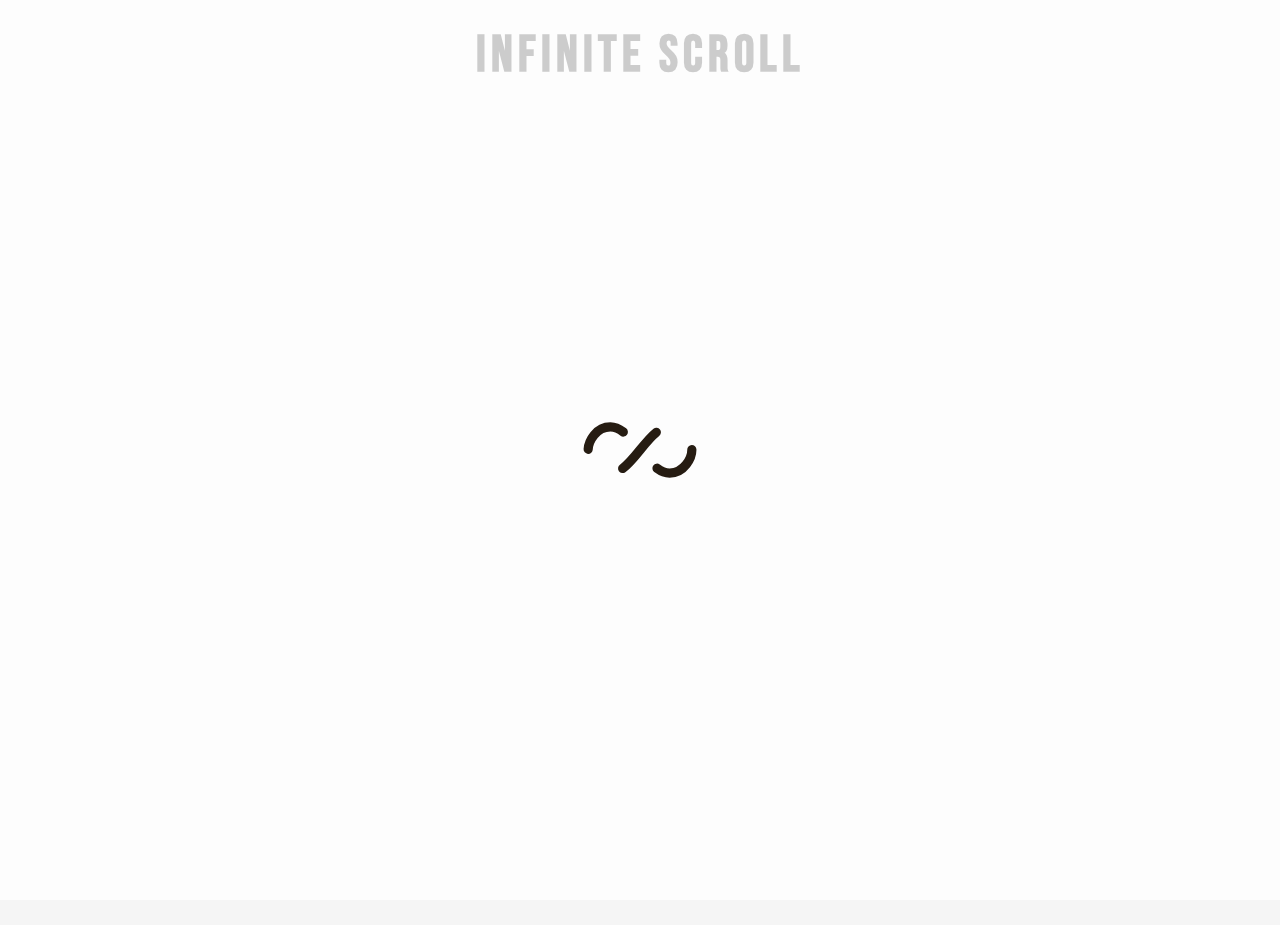
<file: 2-Infinite Scroll/index.html>
<!DOCTYPE html>
<html lang="en">
  <head>
    <meta charset="UTF-8" />
    <meta http-equiv="X-UA-Compatible" content="IE=edge" />
    <meta name="viewport" content="width=device-width, initial-scale=1.0" />
    <title>Infinite Scroll</title>
    <link rel="shortcut icon" href="assets/favicon.png" type="image/x-icon" />
    <link rel="stylesheet" href="style.css" />
  </head>
  <body>
    <!-- Title -->
    <h1>INFINITE Scroll</h1>
    <!-- Loader -->
    <div class="loader" id="loader">
      <img src="assets/loader.svg" alt="loader" />
    </div>
    <!-- Image Container -->
    <div class="image-container" id="image-container"></div>

    <!--Script-->
    <script src="script.js"></script>
  </body>
</html>
</file>
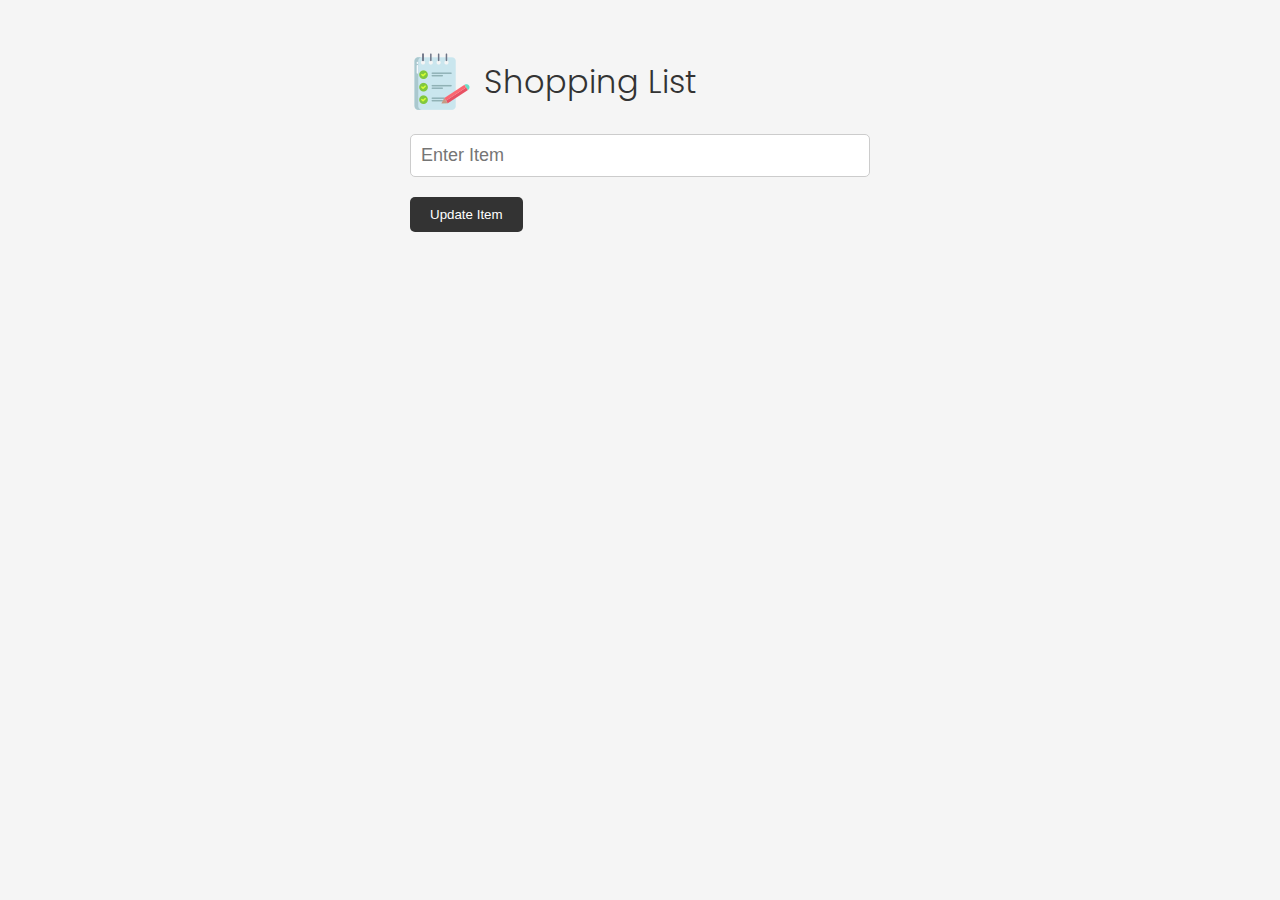
<file: 4-Shopping List/index.html>
<!DOCTYPE html>
<html lang="en">
  <head>
    <meta charset="UTF-8" />
    <meta http-equiv="X-UA-Compatible" content="IE=edge" />
    <meta name="viewport" content="width=device-width, initial-scale=1.0" />
    <link
      rel="stylesheet"
      href="https://cdnjs.cloudflare.com/ajax/libs/font-awesome/6.1.2/css/all.min.css"
      integrity="sha512-1sCRPdkRXhBV2PBLUdRb4tMg1w2YPf37qatUFeS7zlBy7jJI8Lf4VHwWfZZfpXtYSLy85pkm9GaYVYMfw5BC1A=="
      crossorigin="anonymous"
      referrerpolicy="no-referrer"
    />
    <link rel="stylesheet" href="style.css" />
    <title>Shopping List</title>
  </head>
  <body>
    <div class="container">
      <header>
        <img src="images/note.png" alt="" />
        <h1>Shopping List</h1>
      </header>
      <form id="item-form">
        <div class="form-control">
          <input
            type="text"
            class="form-input"
            id="item-input"
            name="item"
            placeholder="Enter Item"
          />
        </div>
        <div class="form-control">
          <button type="submit" class="btn">
            <i class="fa-solid fa-plus"></i> Add Item
          </button>
        </div>
      </form>

      <div class="filter">
        <input
          type="text"
          class="form-input-filter"
          id="filter"
          placeholder="Filter Items"
        />
      </div>

      <ul id="item-list" class="items">
        <!-- <li>
          Apples
          <button class="remove-item btn-link text-red">
            <i class="fa-solid fa-xmark"></i>
          </button>
        </li>
        <li>
          Orange Juice
          <button class="remove-item btn-link text-red">
            <i class="fa-solid fa-xmark"></i>
          </button>
        </li>
        <li>
          Oreos
          <button class="remove-item btn-link text-red">
            <i class="fa-solid fa-xmark"></i>
          </button>
        </li>
        <li>
          Milk
          <button class="remove-item btn-link text-red">
            <i class="fa-solid fa-xmark"></i>
          </button>
        </li> -->
      </ul>

      <button id="clear" class="btn-clear">Clear All</button>
    </div>

    <script src="script.js"></script>
  </body>
</html>
</file>
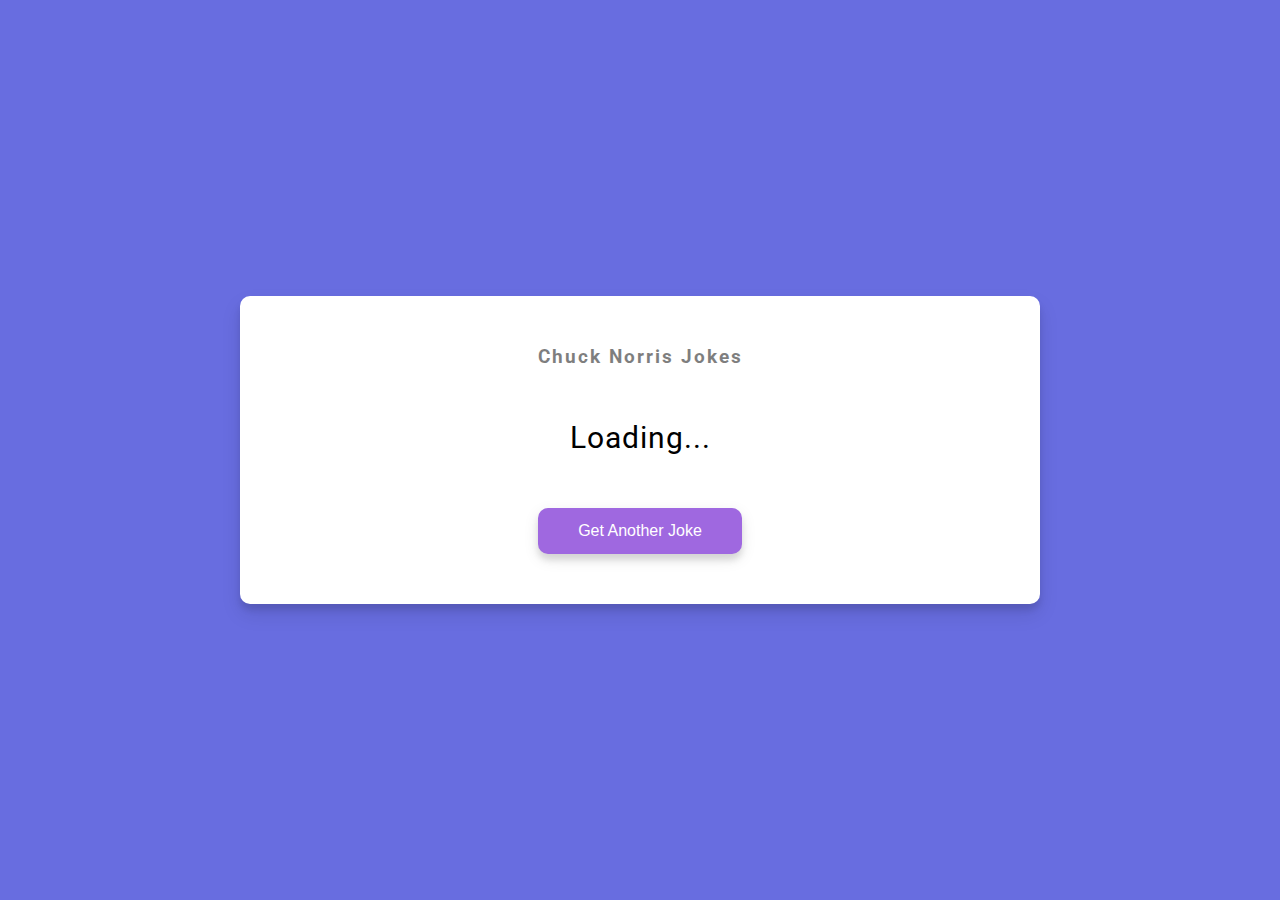
<file: 6-Joke-Generator/index.html>
<!DOCTYPE html>
<html lang="en">
  <head>
    <meta charset="UTF-8" />
    <meta name="viewport" content="width=device-width, initial-scale=1.0" />
    <link rel="stylesheet" href="style.css" />
    <title>Chuck Jokes</title>
  </head>
  <body>
    <div class="container">
      <h3>Chuck Norris Jokes</h3>
      <div id="joke" class="joke">Loading...</div>
      <button id="joke-btn" class="btn">Get Another Joke</button>
    </div>
    <script src="script.js"></script>
  </body>
</html>
</file>
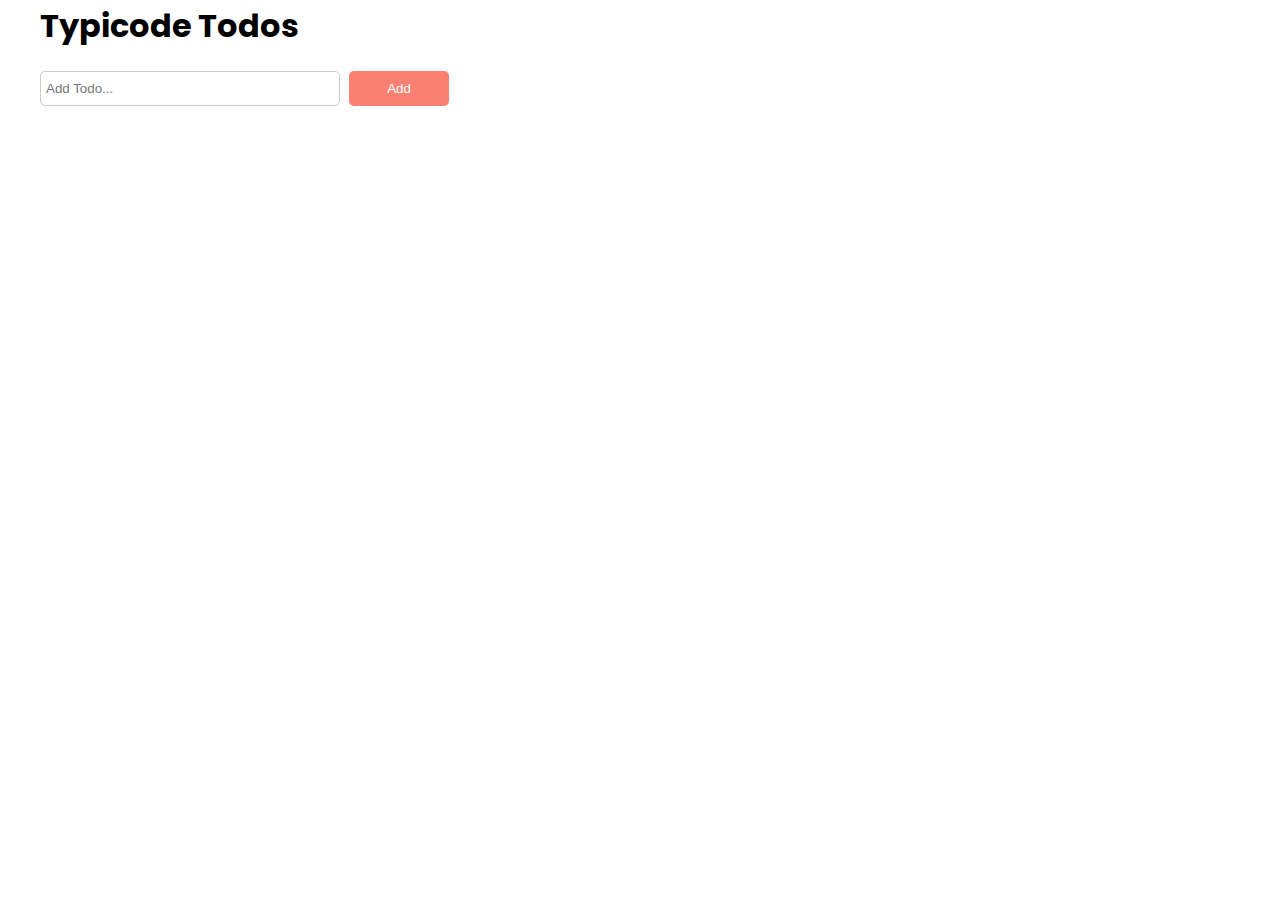
<file: 8-Typicode-Todos-Mini-Project/index.html>
<!DOCTYPE html>
<html lang="en">
  <head>
    <meta charset="UTF-8" />
    <meta http-equiv="X-UA-Compatible" content="IE=edge" />
    <meta name="viewport" content="width=device-width, initial-scale=1.0" />
    <link rel="stylesheet" href="style.css" />
    <title>Typicode Todos</title>
  </head>
  <body>
    <div class="container">
      <header>
        <h1>Typicode Todos</h1>
      </header>
      <main>
        <form id="todo-form">
          <input type="text" id="title" placeholder="Add Todo..." />
          <button type="submit">Add</button>
        </form>

        <div id="todo-list"></div>
      </main>
    </div>

    <script src="./script.js"></script>
  </body>
</html>
</file>
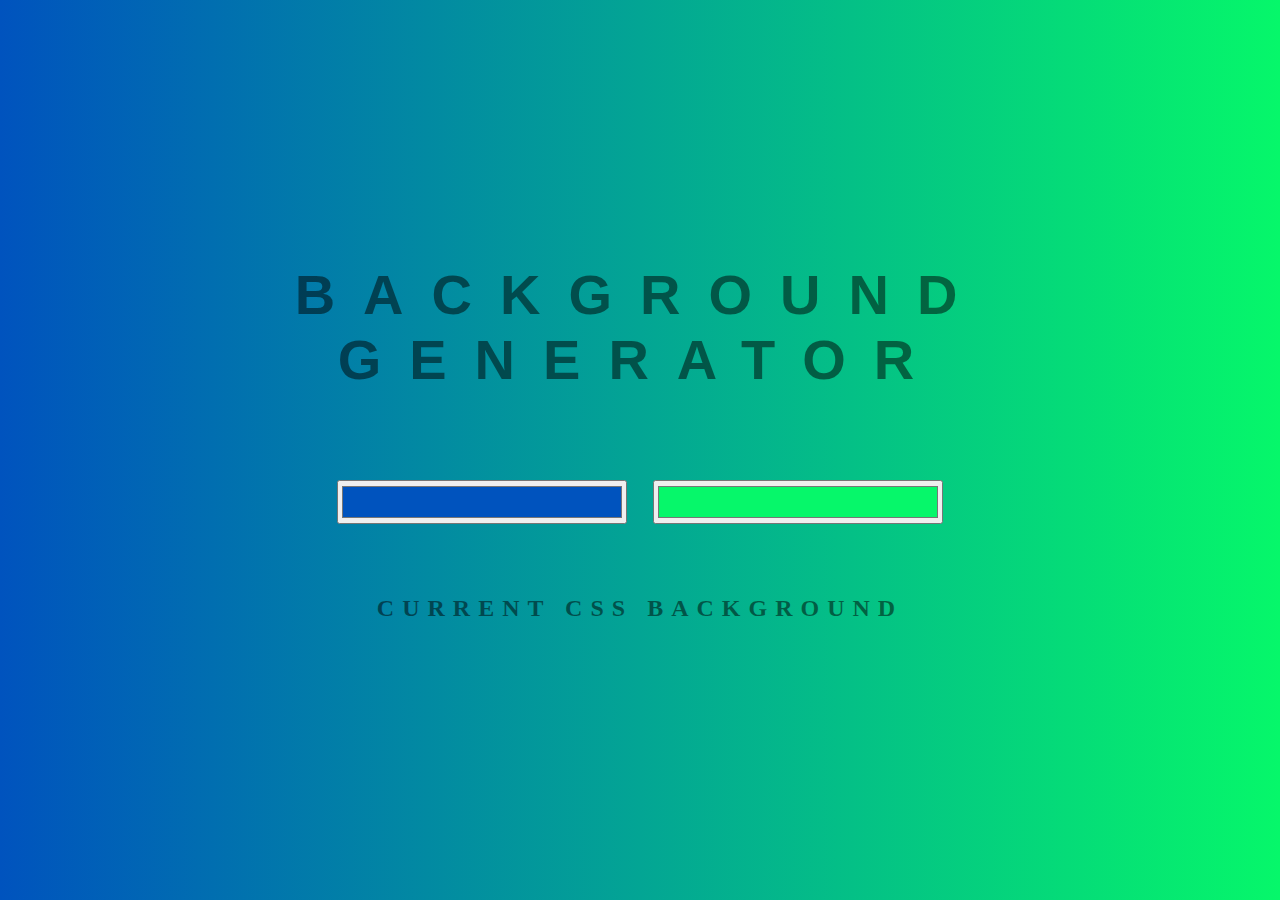
<file: 1-Background Generator/gradientgenerator/index.html>
<!DOCTYPE html>
<html>
<head>
	<title>Gradient Background</title>
	<link rel="stylesheet" type="text/css" href="style.css">
</head>
<body id="gradient">
	<h1>Background Generator</h1>
	<div class="picker">
	<input class="color" type="color" value="#0053BE">
	<input class="color" type="color" value="#06F76A">
	</div>
	<h2>Current CSS Background</h2>
	<h3></h3>
	<script type="text/javascript" src="script.js"></script>
</body>
</html>
</file>
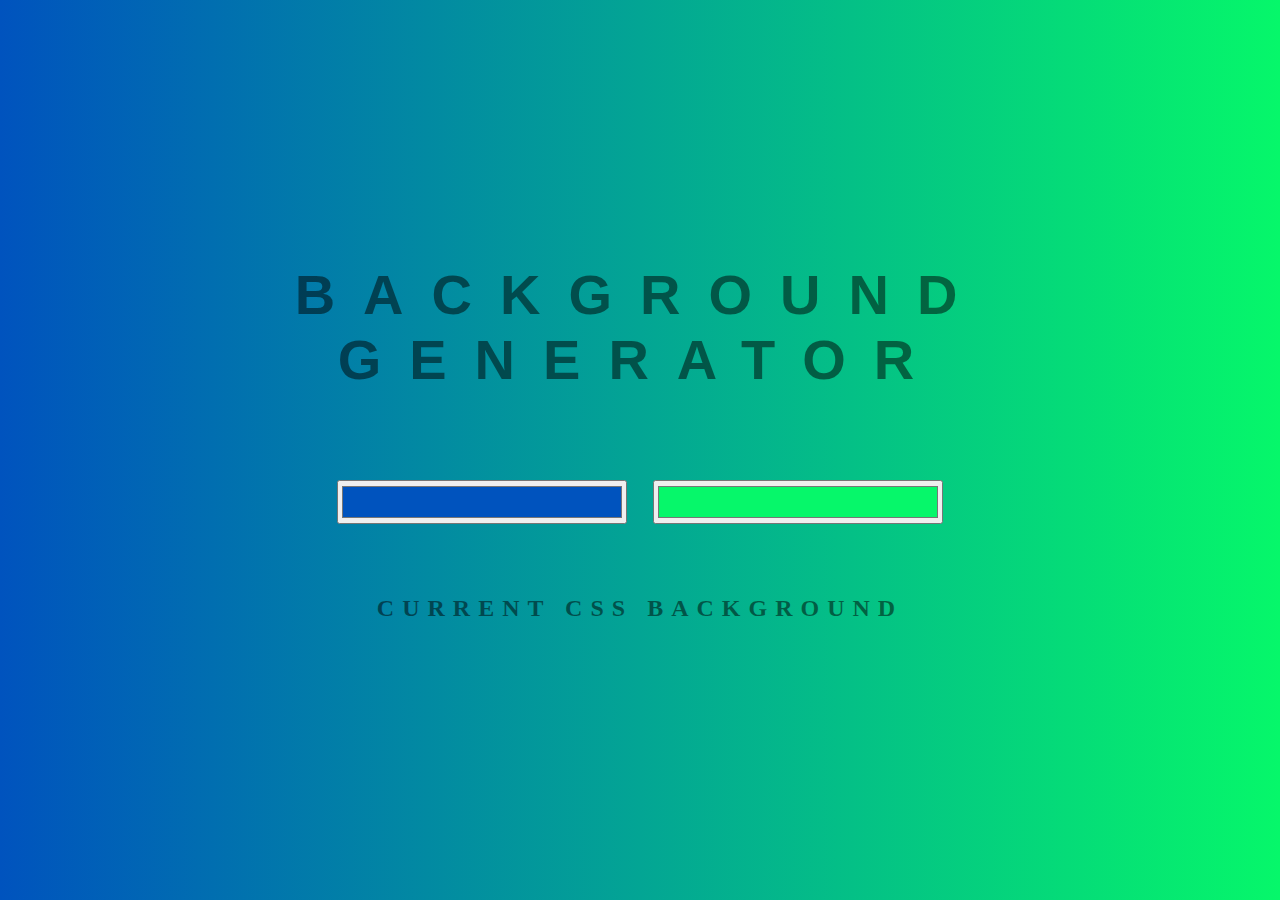
<file: 1-Background Generator/old version/index.html>
<!DOCTYPE html>
<html>
<head>
	<title>Gradient Background</title>
	<link rel="stylesheet" type="text/css" href="style.css">
</head>
<body id="gradient">
	<h1>Background Generator</h1>
	<div class="picker">
	<input class="color1" type="color" name="color1" value="#0053BE">
	<input class="color2" type="color" name="color2" value="#06F76A">
	</div>
	<h2>Current CSS Background</h2>
	<h3></h3>
	<script type="text/javascript" src="script.js"></script>
</body>
</html>
</file>
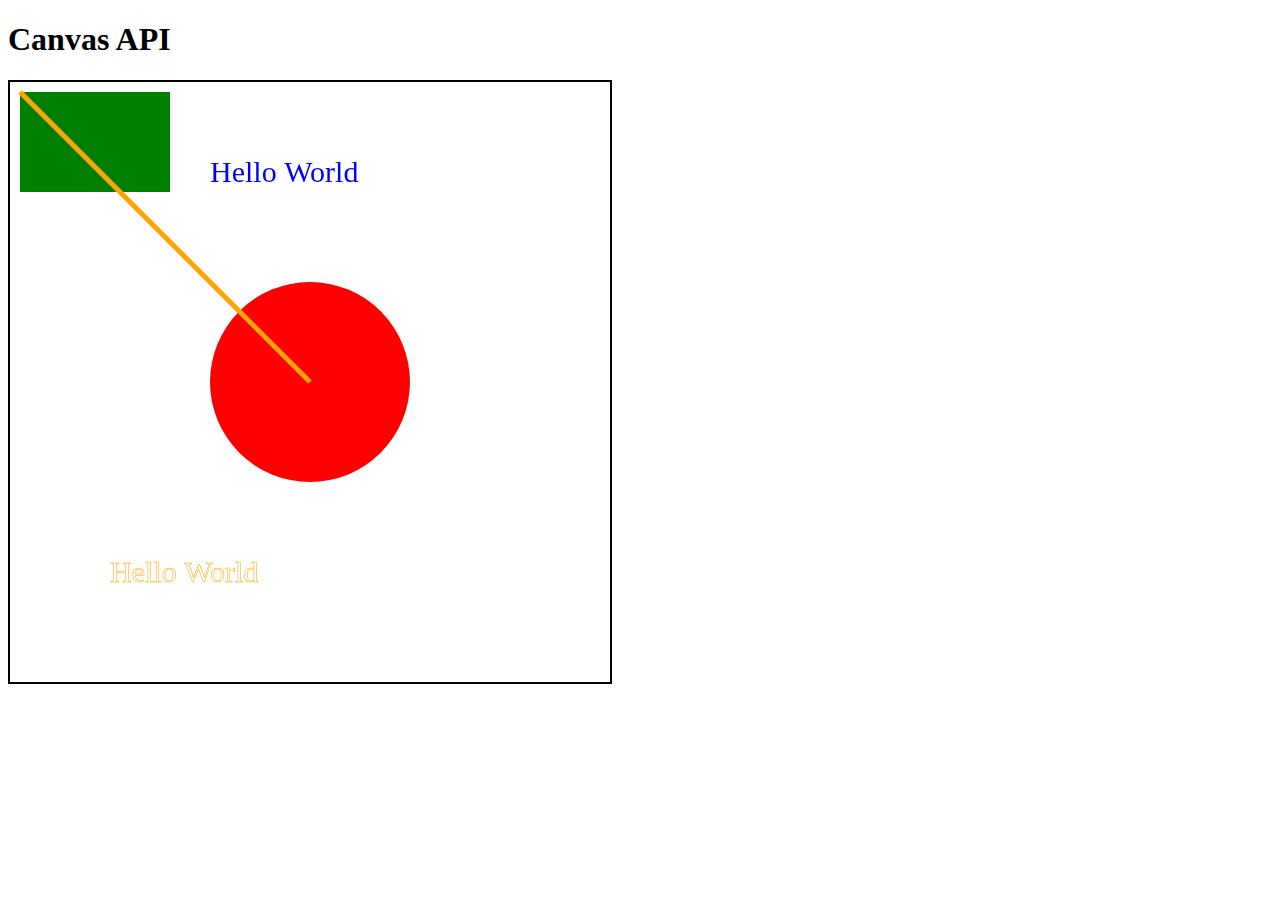
<file: Mini-Projects/2-Canvas/index.html>
<!DOCTYPE html>
<html lang="en">
  <head>
    <meta charset="UTF-8" />
    <meta http-equiv="X-UA-Compatible" content="IE=edge" />
    <meta name="viewport" content="width=device-width, initial-scale=1.0" />
    <script src="script.js" defer></script>
    <title>Canvas API</title>
    <style>
      #my-canvas{
        border: 2px solid black;
      }
    </style>
  </head>

  <body>
    <h1>Canvas API</h1>
    <canvas id="my-canvas" height="600" width="600"></canvas>
  </body>
</html>
</file>
<file: 2-Infinite Scroll/style.css>
@import url("https://fonts.googleapis.com/css2?family=Bebas+Neue&display=swap");

html {
  box-sizing: border-box;
}

body {
  margin: 0;
  min-height: 100vh;
  font-family: "Bebas Neue", cursive;
  background: whitesmoke;
}

h1 {
  text-align: center;
  margin: 25px 0 15px;
  font-size: 3.2rem;
  letter-spacing: 5px;
}

/* Loader */
.loader {
  position: fixed;
  top: 0;
  bottom: 0;
  left: 0;
  right: 0;
  background: rgba(255, 255, 255, 0.8);
}

.loader img {
  position: fixed;
  top: 50%;
  left: 50%;
  transform: translate(-50%, -50%);
}

/* Image Container */
.image-container {
  margin: 5%;
  display: grid;
  gap: 30px;
  grid-template-columns: repeat(auto-fit, minmax(600px, 1fr));
  grid-template-rows: 1fr;
}
.image-container img {
  width: 100%;
  height: 100%;
}

/* Media Queries */
@media screen and (max-width: 600px) {
  h1 {
    font-size: 25px;
  }
  .image-container {
    grid-template-columns: repeat(auto-fit, minmax(300px, 1fr));
  }
}
</file>
<file: 4-Shopping List/style.css>
@import url("https://fonts.googleapis.com/css2?family=Poppins:wght@300;400;700&display=swap");

*,
*::before,
*::after {
  margin: 0;
  padding: 0;
  box-sizing: border-box;
}

body {
  font-family: "Poppins", sans-serif;
  font-size: 16px;
  line-height: 1.5;
  color: #333;
  background-color: #f5f5f5;
}

header {
  display: flex;
  justify-content: flex-start;
  align-items: center;
  margin-bottom: 20px;
}

header h1 {
  font-weight: 300;
  margin-left: 10px;
}

.container {
  max-width: 500px;
  margin: 30px auto;
  padding: 20px;
}

.edit-mode {
  color: #ccc;
}

/* Form & Input */
.form-input {
  width: 100%;
  font-size: 18px;
  margin-bottom: 20px;
  padding: 10px;
  border: 1px solid #ccc;
  border-radius: 5px;
  outline: none;
}

.form-input-filter {
  margin-top: 20px;
  width: 100%;
  font-size: 18px;
  margin-bottom: 20px;
  padding: 10px;
  border: none;
  border-bottom: 1px solid #ccc;
  background: transparent;
  outline: none;
}

/* Buttons */
.btn {
  background-color: #333;
  color: #fff;
  border: none;
  border-radius: 5px;
  padding: 10px 20px;
  cursor: pointer;
}

.btn:hover {
  background-color: #444;
}

.btn-link {
  font-size: 16px;
  background-color: transparent;
  color: #333;
  border: none;
  padding: 0;
  cursor: pointer;
}

.btn-clear {
  margin-top: 20px;
  width: 100%;
  font-size: 16px;
  background-color: transparent;
  color: #333;
  border: 1px solid #ccc;
  border-radius: 5px;
  padding: 10px 20px;
  cursor: pointer;
}

.btn-clear:hover {
  background-color: #f1f1f1;
}

.text-red {
  color: red;
}

/* Items */

.items {
  margin-top: 20px;
  display: flex;
  flex-wrap: wrap;
}

.items li {
  display: flex;
  justify-content: space-between;
  width: 45%;
  border: 1px solid #ccc;
  border-radius: 5px;
  padding: 10px 15px;
  margin: 0 5px 20px;
  font-weight: 700;
}

@media (max-width: 500px) {
  .items li {
    width: 100%;
  }
}
</file>
<file: 6-Joke-Generator/style.css>
@import url('https://fonts.googleapis.com/css2?family=Roboto:wght@400;700&display=swap');

* {
  box-sizing: border-box;
}

body {
  background-color: #686de0;
  font-family: 'Roboto', sans-serif;
  display: flex;
  flex-direction: column;
  align-items: center;
  justify-content: center;
  height: 100vh;
  overflow: hidden;
  margin: 0;
  padding: 20px;
}

.container {
  background-color: #fff;
  border-radius: 10px;
  box-shadow: 0 10px 20px rgba(0, 0, 0, 0.1), 0 6px 6px rgba(0, 0, 0, 0.1);
  padding: 50px 20px;
  text-align: center;
  max-width: 100%;
  width: 800px;
}

h3 {
  margin: 0;
  opacity: 0.5;
  letter-spacing: 2px;
}

.joke {
  font-size: 30px;
  letter-spacing: 1px;
  line-height: 40px;
  margin: 50px auto;
  max-width: 600px;
}

.btn {
  background-color: #9f68e0;
  color: #fff;
  border: 0;
  border-radius: 10px;
  box-shadow: 0 5px 15px rgba(0, 0, 0, 0.1), 0 6px 6px rgba(0, 0, 0, 0.1);
  padding: 14px 40px;
  font-size: 16px;
  cursor: pointer;
}

.btn:active {
  transform: scale(0.98);
}

.btn:focus {
  outline: 0;
}
</file>
<file: 8-Typicode-Todos-Mini-Project/style.css>
@import url('https://fonts.googleapis.com/css2?family=Poppins:wght@300;400;600;700&display=swap');

*,
*:before,
*:after {
  box-sizing: border-box;
  padding: 0;
  margin: 0;
}

body {
  font-family: 'Poppins';
  line-height: 1.6;
  padding: 0 40px;
}

header {
  margin-bottom: 20px;
}

button {
  padding: 10px;
  background: salmon;
  color: white;
  border-radius: 5px;
  width: 100px;
  border: none;
}

input[type='text'] {
  padding: 5px;
  border-radius: 5px;
  width: 300px;
  height: 35px;
  border: 1px #ccc solid;
  margin-right: 5px;
}

#todo-list {
  display: flex;
  flex-wrap: wrap;
  margin-top: 20px;
}

#todo-list > div {
  border: 1px #666 solid;
  padding: 10px;
  margin: 5px;
  cursor: pointer;
}

.done {
  background: #ccc;
}
</file>
<file: 1-Background Generator/gradientgenerator/style.css>
body {
    display: flex;
    flex-direction: column;
    align-items: center;
    justify-content: center;
	font: 'Raleway', sans-serif;
    height: 98vh;
    color: rgba(0,0,0,.5);
    text-align: center;
    text-transform: uppercase;
    letter-spacing: .5em;
    top: 15%;
	background: linear-gradient(to right, rgb(0, 83, 190) , rgb(6, 247, 106)); /* Standard syntax */
}

h1 {
    font: 600 3.5em 'Raleway', sans-serif;
    color: rgba(0,0,0,.5);
    text-align: center;
    text-transform: uppercase;
    letter-spacing: .5em;
    width: 100%;
}

h3 {
	font: 900 1em 'Raleway', sans-serif;
    color: rgba(0,0,0,.5);
    text-align: center;
    text-transform: none;
    letter-spacing: 0.01em;

}
.picker{
    display: flex;
     height: 5%;
    width: 50%;
    margin: 4%;
    align-items: center;
}
.color{
    height: 100%;
    width: 100%;
    margin: 2%;
   
}
</file>
<file: 1-Background Generator/old version/style.css>
body {
    display: flex;
    flex-direction: column;
    align-items: center;
    justify-content: center;
	font: 'Raleway', sans-serif;
    height: 98vh;
    color: rgba(0,0,0,.5);
    text-align: center;
    text-transform: uppercase;
    letter-spacing: .5em;
    top: 15%;
	background: linear-gradient(to right, rgb(0, 83, 190) , rgb(6, 247, 106)); /* Standard syntax */
}

h1 {
    font: 600 3.5em 'Raleway', sans-serif;
    color: rgba(0,0,0,.5);
    text-align: center;
    text-transform: uppercase;
    letter-spacing: .5em;
    width: 100%;
}

h3 {
	font: 900 1em 'Raleway', sans-serif;
    color: rgba(0,0,0,.5);
    text-align: center;
    text-transform: none;
    letter-spacing: 0.01em;

}
.picker{
    display: flex;
     height: 5%;
    width: 50%;
    margin: 4%;
    align-items: center;
}
.color1,.color2{
    height: 100%;
    width: 100%;
    margin: 2%;
   
}
</file>
